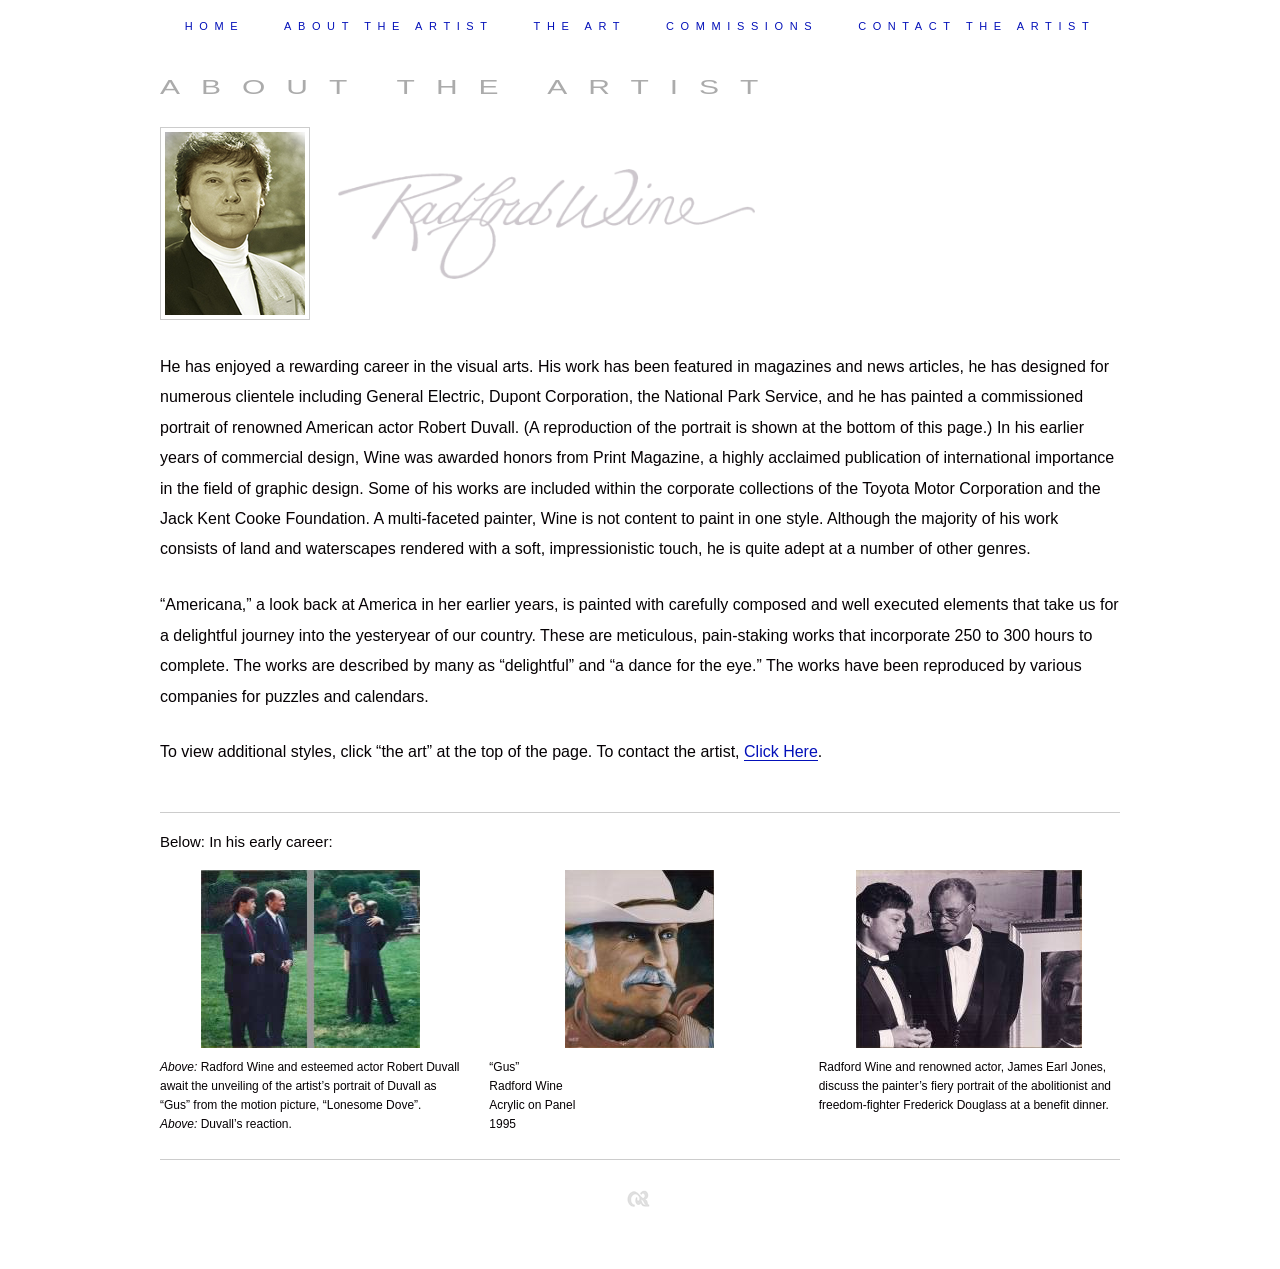
<file: about.html>
<!DOCTYPE html>
<html lang="en">
<head>
  <meta charset="UTF-8">
  <meta name="viewport" content="width=device-width, initial-scale=1.0">
  <title>About the Artist — Radford Wine</title>
  <meta name="description" content="About Radford Wine — Shenandoah Valley painter of land and waterscapes, Americana, folk, art deco, and abstract works.">
  <link rel="stylesheet" href="css/style.css">
</head>
<body>

  <!-- NAV -->
  <nav class="site-nav">
    <ul class="nav-links">
      <li><a href="index.html">Home</a></li>
      <li><a href="about.html">About the Artist</a></li>
      <li class="nav-dropdown">
        <span class="nav-dropdown-toggle" role="button" tabindex="0" aria-haspopup="true">The Art</span>
        <ul class="nav-dropdown-menu">
          <li><a href="#">Corporate Art</a></li>
          <li><a href="#">New Works</a></li>
          <li><a href="art-landscapes.html">Landscapes</a></li>
          <li><a href="#">Americana</a></li>
          <li><a href="#">Art Deco</a></li>
          <li><a href="#">Abstract</a></li>
        </ul>
      </li>
      <li><a href="commissions.html">Commissions</a></li>
      <li><a href="contact.html">Contact the Artist</a></li>
    </ul>
  </nav>

  <main class="art-page about-page">

    <p class="section-title">About the Artist</p>

    <div class="about-header">
      <div class="about-headshot">
        <img src="images/radfordwine-headshot.jpg" alt="Radford Wine">
      </div>
      <img class="about-signature" src="images/logo-signature-gray.png" alt="Radford Wine">
    </div>

    <div class="about-content">
      <p>He has enjoyed a rewarding career in the visual arts. His work has been featured in magazines and news articles, he has designed for numerous clientele including General Electric, Dupont Corporation, the National Park Service, and he has painted a commissioned portrait of renowned American actor Robert Duvall. (A reproduction of the portrait is shown at the bottom of this page.) In his earlier years of commercial design, Wine was awarded honors from Print Magazine, a highly acclaimed publication of international importance in the field of graphic design. Some of his works are included within the corporate collections of the Toyota Motor Corporation and the Jack Kent Cooke Foundation. A multi-faceted painter, Wine is not content to paint in one style. Although the majority of his work consists of land and waterscapes rendered with a soft, impressionistic touch, he is quite adept at a number of other genres.</p>

      <p>&ldquo;Americana,&rdquo; a look back at America in her earlier years, is painted with carefully composed and well executed elements that take us for a delightful journey into the yesteryear of our country. These are meticulous, pain-staking works that incorporate 250 to 300 hours to complete. The works are described by many as &ldquo;delightful&rdquo; and &ldquo;a dance for the eye.&rdquo; The works have been reproduced by various companies for puzzles and calendars.</p>

      <p>To view additional styles, click &ldquo;the art&rdquo; at the top of the page. To contact the artist, <a href="contact.html">Click Here</a>.</p>
    </div>

    <p class="about-photos-intro">Below: In his early career:</p>

    <!-- PHOTO ROW -->
    <div class="about-photos">

      <div class="about-photo">
        <img src="images/DuvallAndRadford.jpg" alt="Radford Wine and Robert Duvall at the unveiling of the &quot;Gus&quot; portrait, and Duvall's reaction">
        <p class="about-photo-caption"><em>Above:</em> Radford Wine and esteemed actor Robert Duvall await the unveiling of the artist&rsquo;s portrait of Duvall as &ldquo;Gus&rdquo; from the motion picture, &ldquo;Lonesome Dove&rdquo;. <em>Above:</em> Duvall&rsquo;s reaction.</p>
      </div>

      <div class="about-photo">
        <img src="images/Gus.jpg" alt="&ldquo;Gus&rdquo; — portrait of Robert Duvall by Radford Wine">
        <p class="about-photo-caption">&ldquo;Gus&rdquo;<br>Radford Wine<br>Acrylic on Panel<br>1995</p>
      </div>

      <div class="about-photo">
        <img src="images/JamesEarlJonesAndRadford.jpg" alt="Radford Wine and James Earl Jones at a benefit dinner">
        <p class="about-photo-caption">Radford Wine and renowned actor, James Earl Jones, discuss the painter&rsquo;s fiery portrait of the abolitionist and freedom-fighter Frederick Douglass at a benefit dinner.</p>
      </div>

    </div>

    <!-- FLOURISH -->
    <div class="flourish">
      <img src="images/flourish.png" alt="">
    </div>

  </main>

</body>
</html>
</file>
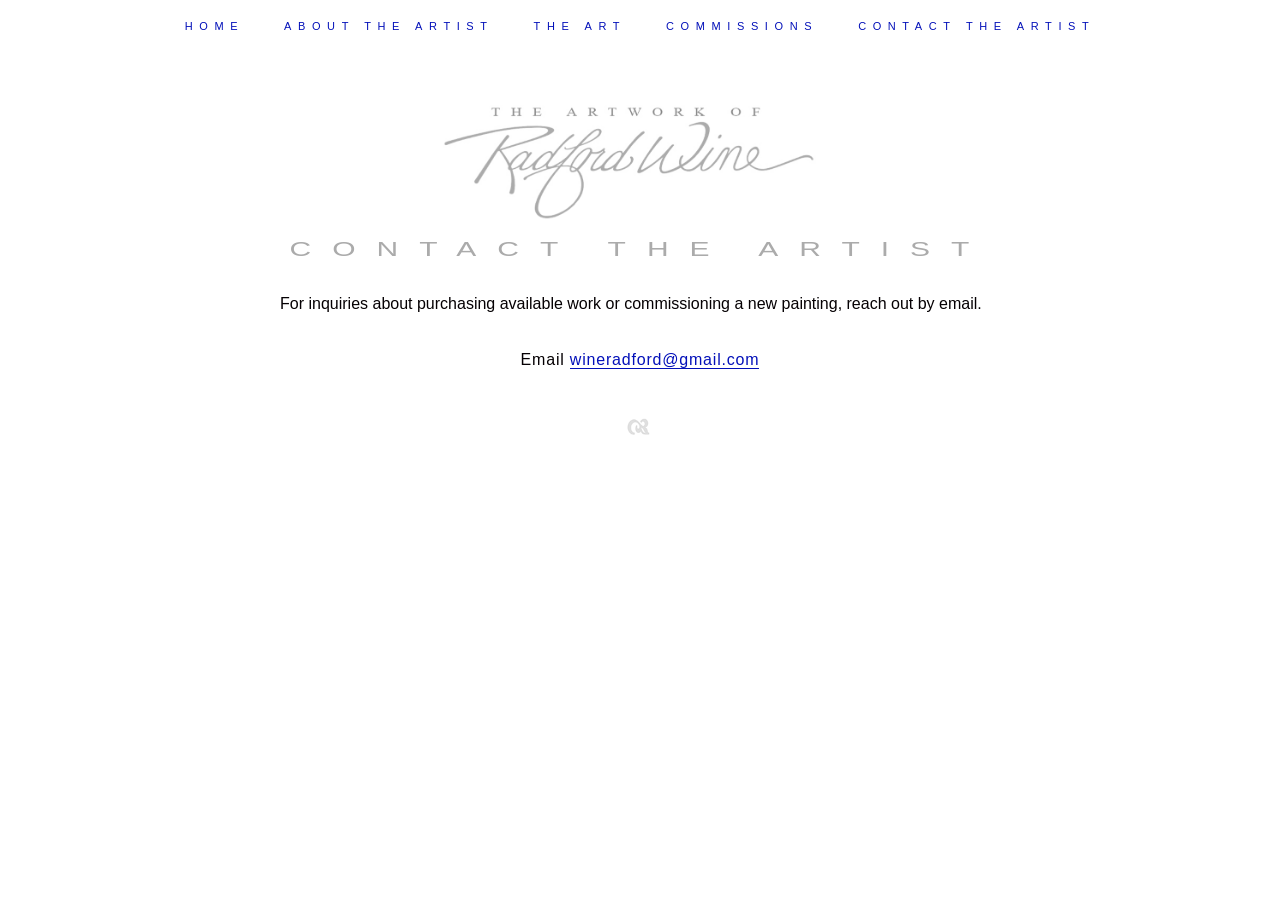
<file: contact.html>
<!DOCTYPE html>
<html lang="en">
<head>
  <meta charset="UTF-8">
  <meta name="viewport" content="width=device-width, initial-scale=1.0">
  <title>Contact the Artist — Radford Wine</title>
  <meta name="description" content="Contact Radford Wine — phone and email for inquiries about purchases and commissions.">
  <link rel="stylesheet" href="css/style.css">
</head>
<body>

  <!-- NAV -->
  <nav class="site-nav">
    <ul class="nav-links">
      <li><a href="index.html">Home</a></li>
      <li><a href="about.html">About the Artist</a></li>
      <li class="nav-dropdown">
        <span class="nav-dropdown-toggle" role="button" tabindex="0" aria-haspopup="true">The Art</span>
        <ul class="nav-dropdown-menu">
          <li><a href="#">Corporate Art</a></li>
          <li><a href="#">New Works</a></li>
          <li><a href="art-landscapes.html">Landscapes</a></li>
          <li><a href="#">Americana</a></li>
          <li><a href="#">Art Deco</a></li>
          <li><a href="#">Abstract</a></li>
        </ul>
      </li>
      <li><a href="commissions.html">Commissions</a></li>
      <li><a href="contact.html">Contact the Artist</a></li>
    </ul>
  </nav>

  <!-- LOGO -->
  <div class="art-logo">
    <img src="images/logo-artwork-of-large.png" alt="The Artwork of Radford Wine">
  </div>

  <main class="art-page">

    <p class="section-title">Contact the Artist</p>

    <div class="about-content">
      <p>For inquiries about purchasing available work or commissioning a new painting, reach out by email.</p>

      <p class="about-cta">Email <a href="mailto:wineradford@gmail.com">wineradford@gmail.com</a></p>
    </div>

    <!-- FLOURISH -->
    <div class="flourish">
      <img src="images/flourish.png" alt="">
    </div>

  </main>

</body>
</html>
</file>
<file: css/style.css>
*, *::before, *::after {
  box-sizing: border-box;
  margin: 0;
  padding: 0;
}

:root {
  --white: #ffffff;
  --black: #050003;
  --nav-blue: #0310b9;
  --nav-gray: #3f3f3f;
  --rule: #cccccc;
  --caption-dark: #050003;
  --tan: #ababab;
}

html { font-size: 16px; }

body {
  background: var(--white);
  color: var(--black);
  font-family: 'Helvetica Neue', Helvetica, Arial, sans-serif;
  font-weight: 300;
  -webkit-font-smoothing: antialiased;
}

/* ════════════════════════════════════
   HOME PAGE
════════════════════════════════════ */

/* Header: white area with logo upper-right, rule below */
.home-header {
  width: 100%;
  background: var(--white);
  padding-top: 32px;
  border-bottom: 3px solid var(--rule);
  margin-bottom:10px;
}

.home-header-logo {
  display: flex;
  justify-content: flex-end;
  padding-right: 5%;
}

.home-header-logo img {
  width: clamp(320px, 52vw, 760px);
  height: auto;
  opacity: 1;
}

.home-about-row {
  display: flex;
  align-items: center;
  justify-content: flex-end;
  padding: 0 5% 14px 0;
  margin-top: -18px;
}

.home-about-row a {
  display: inline-block;
  font-size: 14px;
  font-weight: 400;
  letter-spacing: 0.5em;
  text-transform: uppercase;
  color: var(--nav-gray);
  text-decoration: none;
  opacity: 0.8;
  transition: opacity 0.2s;
  transform: scaleX(1.5);
}

.home-about-row a:hover { opacity: 1; }

/* Full-width painting — shown in full at its natural height, flush to
   the top, with the footer sitting directly beneath it (no whitespace). */
.home-painting {
  width: 100%;
  display: block;
  line-height: 0;
}

.home-painting img {
  width: 100%;
  height: auto;
  object-fit: contain;
  display: block;
}

/* Bottom nav */
.home-footer-nav {
  display: flex;
  align-items: center;
  justify-content: flex-end;
  gap: 20px;
  padding: 22px 5%;
  border-top: 3px solid var(--rule);
}

.home-footer-nav a {
  font-size: 14px;
  font-weight: 400;
  letter-spacing: 0.5em;
  text-transform: uppercase;
  color: var(--nav-gray);
  text-decoration: none;
  white-space: nowrap;
  transition: opacity 0.2s;
}

.home-footer-nav a:hover { opacity: 0.6; }

.home-footer-nav .bullet {
  color: var(--nav-gray);
  font-size: 10px;
  opacity: 0.6;
  flex-shrink: 0;
}

/* ════════════════════════════════════
   ART PAGE NAV
════════════════════════════════════ */

.site-nav {
  width: 100%;
  display: flex;
  align-items: center;
  justify-content: center;
  padding: 16px 24px;
}

.site-nav .nav-links {
  display: flex;
  list-style: none;
  align-items: center;
  gap: 0;
  flex-wrap: wrap;
  justify-content: center;
}

.site-nav .nav-links li a {
  display: block;
  font-size: 11px;
  font-weight: 300;
  letter-spacing: 0.6em;
  text-transform: uppercase;
  color: var(--nav-blue);
  text-decoration: none;
  padding: 4px 20px;
  white-space: nowrap;
  transition: opacity 0.2s;
}

.site-nav .nav-links li a:hover { opacity: 0.65; }

.site-nav .nav-links li + li {
  /*border-left: 1px solid var(--rule);*/
}

/* ════════════════════════════════════
   NAV DROPDOWN — "The Art"
════════════════════════════════════ */

.nav-dropdown {
  position: relative;
}

.nav-dropdown-toggle {
  cursor: pointer;
  outline: none;
}

/* Toggle matches the surrounding menu links (blue in the art-page nav) */
.site-nav .nav-links li .nav-dropdown-toggle {
  display: block;
  font-size: 11px;
  font-weight: 300;
  letter-spacing: 0.6em;
  text-transform: uppercase;
  color: var(--nav-blue);
  padding: 4px 20px;
  white-space: nowrap;
  transition: opacity 0.2s;
}

.site-nav .nav-links li .nav-dropdown-toggle:hover { opacity: 0.65; }

/* Dropdown panel */
.nav-dropdown-menu {
  position: absolute;
  top: 100%;
  left: 50%;
  min-width: 210px;
  list-style: none;
  margin: 0;
  padding: 8px 0;
  background: var(--white);
  border: 1px solid var(--rule);
  box-shadow: 0 10px 28px rgba(0, 0, 0, 0.09);
  z-index: 40;
  opacity: 0;
  visibility: hidden;
  pointer-events: none;
  transform: translateX(-50%) translateY(6px);
  transition: opacity 0.2s ease, transform 0.2s ease;
}

/* Footer variant: opens upward, since it sits in the footer */
.nav-dropdown-up .nav-dropdown-menu {
  top: auto;
  bottom: 100%;
  transform: translateX(-50%) translateY(-6px);
}

.nav-dropdown:hover .nav-dropdown-menu,
.nav-dropdown:focus-within .nav-dropdown-menu {
  opacity: 1;
  visibility: visible;
  pointer-events: auto;
  transform: translateX(-50%) translateY(0);
}

/* Stacked menu items keep the menu's contextual link color
   (blue in the art-page nav, gray in the home footer) */
.site-nav .nav-dropdown-menu li + li,
.home-footer-nav .nav-dropdown-menu li + li {
  border-left: none;
}

.site-nav .nav-dropdown-menu li a,
.home-footer-nav .nav-dropdown-menu li a {
  display: block;
  padding: 9px 24px;
  font-size: 10px;
  letter-spacing: 0.4em;
  text-align: center;
  white-space: nowrap;
}

/* Toggle matches the footer links (gray) */
.home-footer-nav .nav-dropdown-toggle {
  font-size: 14px;
  font-weight: 400;
  letter-spacing: 0.5em;
  text-transform: uppercase;
  color: var(--nav-gray);
  white-space: nowrap;
  transition: opacity 0.2s;
}

.home-footer-nav .nav-dropdown-toggle:hover { opacity: 0.6; }

/* ════════════════════════════════════
   ART PAGE BODY
════════════════════════════════════ */

.art-logo {
  display: flex;
  justify-content: center;
  padding: 36px 24px 0;
}

.art-logo img {
  width: clamp(240px, 34vw, 480px);
  height: auto;
  opacity: 0.65;
}

.art-page {
  max-width: 1160px;
  margin: 0 auto;
  padding: 0 40px;
}

.section-title {
  text-align: center;
  font-size: 20px;
  font-weight: 400;
  letter-spacing: 0.7em;
  text-transform: uppercase;
  color: var(--tan);
  padding: 18px 0 28px;
  transform: scaleX(1.5);
}

/* ════════════════════════════════════
   ABOUT PAGE
════════════════════════════════════ */

.about-page .section-title {
  text-align: left;
  transform-origin: left;
  padding: 24px 0 28px 40px;
}

.about-header {
  display: flex;
  align-items: center;
  gap: 28px;
  max-width: 960px;
  margin: 0 auto 32px;
}

.about-headshot {
  flex: 0 0 150px;
  width: 150px;
  border: 1px solid var(--rule);
  padding: 4px;
}

.about-headshot img {
  width: 100%;
  height: auto;
  display: block;
}

.about-signature {
  height: 110px;
  width: auto;
  opacity: 0.75;
}

.about-page .about-content {
  max-width: 960px;
}

.about-content {
  max-width: 720px;
  margin: 0 auto;
  padding-bottom: 12px;
}

.about-content p {
  font-size: 16px;
  font-weight: 300;
  line-height: 1.9;
  color: var(--caption-dark);
  margin-bottom: 1.6em;
}

.about-content p:last-child {
  margin-bottom: 0;
}

.about-cta {
  text-align: center;
  letter-spacing: 0.05em;
}

.about-content a {
  color: var(--nav-blue);
  text-decoration: none;
  border-bottom: 1px solid currentColor;
  transition: opacity 0.2s;
}

.about-content a:hover { opacity: 0.65; }

.about-photos-intro {
  max-width: 960px;
  margin: 32px auto 0;
  padding-top: 20px;
  border-top: 1px solid var(--rule);
  font-size: 15px;
  font-weight: 300;
  color: var(--caption-dark);
}

.about-photos {
  display: grid;
  grid-template-columns: repeat(3, minmax(0, 1fr));
  gap: 28px;
  margin: 20px auto 0;
  max-width: 960px;
  padding-bottom: 24px;
  border-bottom: 1px solid var(--rule);
}

.about-photo img {
  display: block;
  width: auto;
  height: auto;
  max-width: 100%;
  max-height: 240px;
  margin: 0 auto;
}

.about-photo-caption {
  font-size: 12px;
  line-height: 1.6;
  color: var(--caption-dark);
  margin-top: 10px;
}

.about-photo-caption em { font-style: italic; }

@media (max-width: 700px) {
  .about-header {
    flex-direction: column;
    text-align: center;
  }

  .about-signature {
    height: auto;
    width: 220px;
  }

  .about-photos {
    grid-template-columns: 1fr;
    justify-items: center;
    text-align: center;
  }

  .about-photo img {
    max-height: none;
    width: 100%;
    max-width: 320px;
  }
}

/* ════════════════════════════════════
   COMMISSIONS PAGE
════════════════════════════════════ */

.commissions-page {
  position: relative;
}

.commissions-heading {
  font-size:20px;
  font-weight: 400;
  letter-spacing: 0.7em;
  text-transform: uppercase;
  color: var(--tan);
  margin: 12px 0 40px;
  display: inline-block;
  transform: scaleX(1.5);
  transform-origin: left;
}

.commissions-layout {
  display: flex;
  align-items: stretch;
  gap: 20px;
}

.commission-list {
  display: flex;
  flex-direction: column;
  gap: 40px;
  flex: 0 1 600px;
  position: relative;
  z-index: 1;
}

.commission-item {
  display: flex;
  gap: 26px;
  align-items: flex-start;
}

.commission-thumb {
  flex: 0 0 300px;
  width: 300px;
  height: 300px;
  display: block;
  overflow: hidden;
}

.commission-thumb img {
  width: 100%;
  height: 100%;
  object-fit: cover;
  display: block;
  transition: transform 0.5s ease;
}

.commission-thumb:hover img { transform: scale(1.04); }

.commission-text {
  flex: 1;
  padding-top: 4px;
  padding-bottom: 36px;
}

.commission-title {
  font-weight: 300;
  font-size: 14px;
  letter-spacing: 0.16em;
  line-height: 1.7;
  margin-bottom: 4px;
  text-transform: uppercase;
}

.commission-meta {
  font-weight: 300;
  font-size: 12px;
  letter-spacing: 0.1em;
  line-height: 1;
  color: var(--caption-dark);
  margin-bottom: 12px;
}

.commission-quote {
  font-weight: 300;
  font-size: 12px;
  letter-spacing: 0.1em;
  line-height: 1;
  color: var(--caption-dark);
  margin-bottom: 10px;
}

.commission-signature {
  font-size: 12px;
  font-style: italic;
  text-align: right;
}

.commissions-watermark {
  flex: 1;
  display: flex;
  justify-content: center;
  align-items: flex-start;
  overflow: hidden;
  pointer-events: none;
  z-index: 0;
}

.commissions-watermark img {
  height: 100%;
  width: auto;
  max-width: none;
  opacity: 0.12;
  display: block;
}

.commissions-cta {
  margin-top: 48px;
}

@media (max-width: 900px) {
  .commissions-watermark { display: none; }
}

@media (max-width: 700px) {
  .commission-item {
    flex-direction: column;
    align-items: center;
    text-align: center;
  }

  .commission-thumb {
    flex: 0 0 auto;
    width: 220px;
    height: 220px;
  }

  .commission-signature { text-align: center; }
}

/* Wide 2-up rows */
.wide-row {
  display: grid;
  grid-template-columns: 1fr 1fr;
  gap: 20px;
  margin-bottom: 4px;
}

/* 3-column thumb grid */
.thumb-grid {
  display: grid;
  grid-template-columns: repeat(3, 1fr);
  gap: 0px 20px;
}

/* Category index grid — 3-col, square-cropped images */
.category-grid {
  display: grid;
  grid-template-columns: repeat(3, 1fr);
  gap: 20px;
  margin-top: 16px;
}

.category-grid .painting-card a {
  position: relative;
  display: block;
  width: 100%;
  padding-top: 75%; /* locks every thumbnail to a 4:3 box, regardless of source image dimensions */
}

.category-grid .painting-card img {
  position: absolute;
  top: 0;
  left: 0;
  width: 100%;
  height: 100%;
  object-fit: cover;
}

.category-grid .p-title {
  font-size: 11px;
  letter-spacing: 0.5em;
  text-transform: uppercase;
}

/* Painting card */
.painting-card {
  display: flex;
  flex-direction: column;
}

.painting-card a {
  display: block;
  overflow: hidden;
  text-decoration: none;
}

.painting-card img {
  width: 100%;
  height: auto;
  display: block;
  transition: transform 0.5s ease;
}

.painting-card a:hover img { transform: scale(1.03); }

.painting-caption {
  padding: 8px 0 20px;
  font-weight: 300;
  color: var(--caption-dark);
}

.painting-caption .p-title {
  font-size: 14px;
  letter-spacing: 0.16em;
  text-transform: uppercase;
  line-height: 1.7;
}

.painting-caption .p-size,
.painting-caption .p-price {
  font-size: 12px;
  letter-spacing: 0.1em;
  line-height: 1;
}

/* Flourish */
.flourish {
  display: flex;
  justify-content: center;
  padding: 28px 0 56px;
}

.flourish img {
  width: 36px;
  height: auto;
  opacity: 0.45;
}

/* ════════════════════════════════════
   RESPONSIVE
════════════════════════════════════ */

@media (max-width: 900px) {
  .home-header-logo { padding-right: 3%; }
  .home-about-row { padding-right: 3%; }
  .home-footer-nav { padding: 22px 3%; }

  .art-page { padding: 0 20px; }

  .wide-row {
    grid-template-columns: 1fr;
    gap: 10px;
  }

  .thumb-grid,
  .category-grid {
    grid-template-columns: repeat(2, 1fr);
    gap: 14px;
  }

  .site-nav .nav-links li a,
  .site-nav .nav-links li .nav-dropdown-toggle {
    padding: 4px 12px;
    font-size: 9px;
    letter-spacing: 0.4em;
  }
}

@media (max-width: 600px) {
  .home-header-logo {
    justify-content: center;
    padding-right: 0;
  }

  .home-header-logo img {
    width: 85vw;
  }

  .home-about-row {
    justify-content: center;
    padding-right: 0;
    margin-top: 0;
  }

  .home-footer-nav {
    flex-direction: column;
    justify-content: center;
    gap: 10px;
    padding: 22px 24px;
    margin-top:10px;
  }

  .home-footer-nav .bullet { display: none; }

  .site-nav .nav-links {
    gap: 0;
  }

  .site-nav .nav-links li + li {
    border-left: none;
  }

  .site-nav .nav-links li a {
    padding: 6px 8px;
  }

  .thumb-grid {
    grid-template-columns: repeat(2, 1fr);
    gap: 8px;
  }

  .art-page { padding: 0 12px; }
}
</file>
